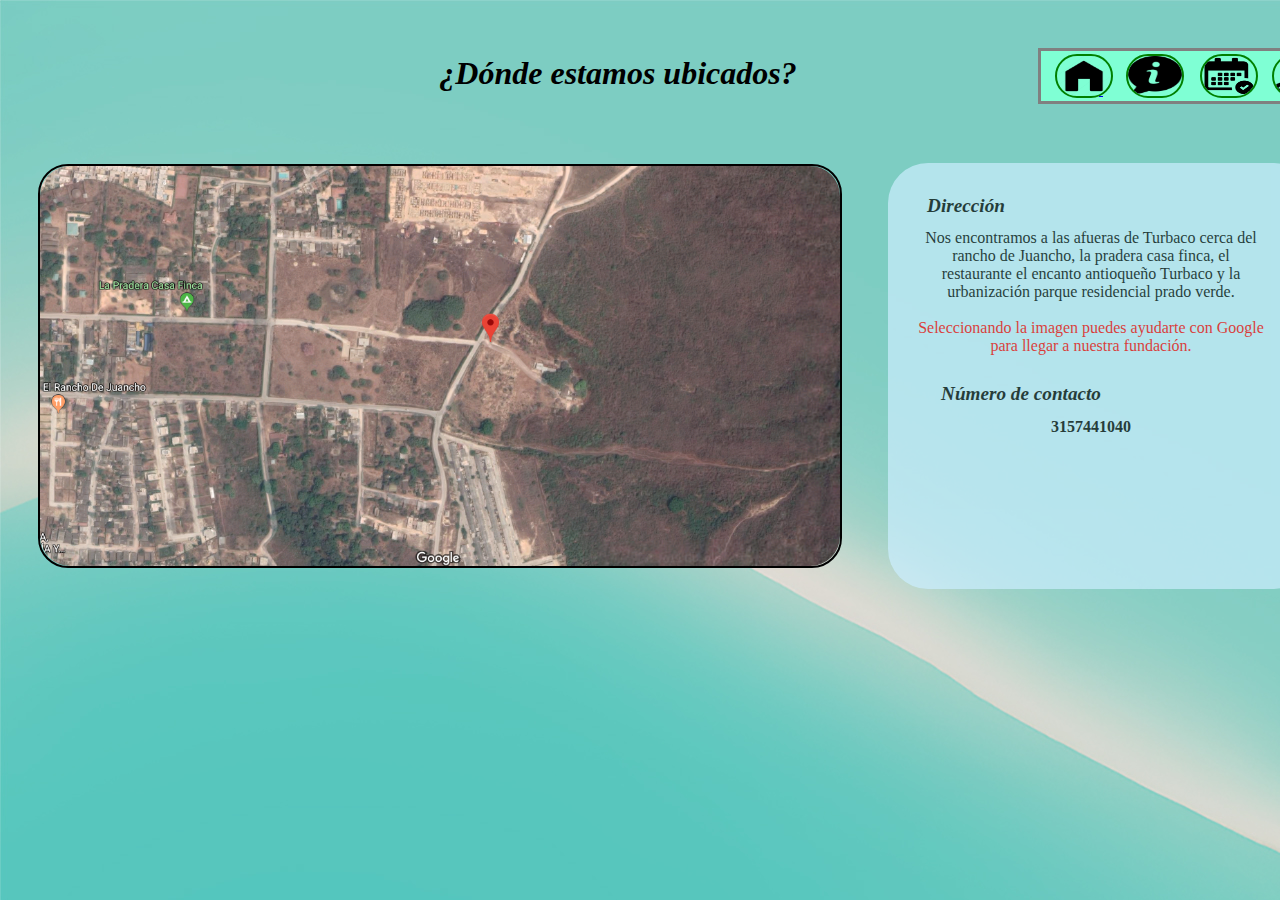
<file: dondeEstamosUbicados.html>
<!DOCTYPE html>
<html lang="en">

<head>
    <meta charset="UTF-8">
    <meta name="viewport" content="width=device-width, initial-scale=1.0">
    <meta http-equiv="X-UA-Compatible" content="ie=edge">
    <title>¿Dónde estamos ubicados?</title>
    <link rel="stylesheet" type="text/css" href="css/main.css">
    <link rel="icon" type="image/jpg" href="img/iconoUbicacion.jpg">
</head>

<body id="bodyDondeEstamos">
    <div id="menuPrincipal">
        <a href="acercaDeNosotros.html">
            <img src="img/iconoAcercaDeNosotros.jpg" id="acercaDeNosotrosImagen">
        </a>
        <a href="index.html">
            <img src="img/iconoHome.jpg" id="homeImagen">
        </a>
        <a href="eventos.html">
            <img src="img/iconoEventos.jpg" id="eventosImagen">
        </a>
        <a href="dondeEstamosUbicados.html">
            <img src="img/iconoUbicacion.jpg" id="ubicacionImagen">
        </a>
    </div>

    <h1 id="dondeEstamosUbicadosTitulo">¿Dónde estamos ubicados?</h1>

    <div id="posicionMapa">
        <a href="https://www.google.com/maps/place/10%C2%B020'26.6%22N+75%C2%B024'12.0%22W/@10.3404637,-75.4040285,617m/data=!3m1!1e3!4m5!3m4!1s0x0:0x0!8m2!3d10.340717!4d-75.403344?hl=es-CO" target="_blank">
            <img src="img/imagenMapa.png" id="mapaImagen">
        </a>
    </div>

    <div id="posicionTextoDondeEstamos">
        <p id="direccionTituloDondeEstamos">
            Dirección  
        </p>
        <p id="direccionContenidoDondeEstamos">
            Nos encontramos a las afueras de Turbaco cerca del rancho de Juancho, la pradera casa finca, el restaurante el encanto antioqueño Turbaco y la urbanización parque residencial prado verde.
            <br>
            <br>
            <a class="resaltarRojo">Seleccionando la imagen puedes ayudarte con Google para llegar a nuestra fundación.</a> 
        </p>
        <p id="numeroTituloDondeEstamos">
            Número de contacto 
        </p>
        <p id="numeroContenidoDondeEstamos">
                3157441040

        </p>
        
    </div>


</body>

</html>
</file>
<file: css/main.css>
#menuPrincipal{
    width: 300px;
    height: 50px;
    background: aquamarine;
    position: relative;
    top:40px;
    left: 1000px;
    border: 3px solid gray;

    
}

#acercaDeNosotrosImagen{
    position: relative;
    top: 3px;
    bottom: 3px;
    left: 85px;
    width: 18%;
    height: 80%;
    border-radius: 150px;
    border: 2px solid green;
    

    
}

#homeImagen{
    position: relative;
    left: -48px;
    top: 3px;
    width: 18%;
    height: 80%;
    border-radius: 150px;
    border: 2px solid green;
}

#eventosImagen{
    position: relative;
    top: 3px;
    left: 35px;
    bottom: 3px;
    width: 18%;
    height: 80%;
    border-radius: 150px;
    border: 2px solid green;
}

#ubicacionImagen{
    position: relative;
    top: 3px;
    bottom: 3px;
    left: 45px;
    width: 18%;
    height: 80%;
    border-radius: 150px;
    border: 2px solid green;
}
#quienesSomosTitulo{
    position: relative;
    width: 400px;
    height: 10%;
    left: 470px;
    top:-35px;
    text-align: center;
    font: oblique bold 200% cursive;
}

#divImagenQuienesSomos{
    position: relative;
    width: 1000px;
    height: 300px;
    top:-40px;
    left: 148px;
    border: black 3px solid;
    border-radius: 30px;
    
}
#imagenQuienesSomos{
    position: relative;
    width: 100%;
    height: 100%;
    border-radius: 30px;


}

#referenciaImagenQuienesSomos{
    position: relative;
    width: 500px;
    height: 90px;
    top:5px;
    right: -643px;
    
}

#informacionQuienesSomos{
    position: relative;
    top:20px;
    text-align: center;
    width: 750px;
    height: 200px;
    left:250px;
    padding-bottom: 50px;
    background-color:rgba(128, 128, 128, 0.514);
    opacity:0.9; 
    border-radius: 20px;
    padding: 30px;

}

.resaltarRojo{
    
    color: red !important;
}

#bodyacercaDeNosotros{
    padding-bottom: 30px;
    padding-left: 30px;
    padding-right: 30px;
    height: 850px;
    background-image: url("../img/fondoPagina2.jpg");
}
#bodyDondeEstamos{
    padding-bottom: 30px;
    padding-left: 30px;
    padding-right: 30px;
    height: 570px;
    background-image: url("../img/fondoPagina2.jpg");
}

#bodyEventos{
    padding-bottom: 30px;
    padding-left: 30px;
    padding-right: 30px;
    background-image: url("../img/fondoPagina2.jpg");
}

#bodyHome{
    padding-bottom: 30px;
    padding-left: 30px;
    padding-right: 30px;
    height: 2150px;
    background-image: url("../img/fondoPagina2.jpg");
}
#dondeEstamosUbicadosTitulo{
    position: relative;
    width: 500px;
    height: 10%;
    left: 330px;
    top:-30px;
    text-align: center;
    font: oblique bold 200% cursive;
}

#posicionMapa{
    position: relative;
    width: 800px;
    height: 400px;
    border: 2px solid black;
    border-radius: 30px;
}

#mapaImagen{
    position: relative;
    width: 100%;
    height: 100%;
    border-radius: 30px;
}

#posicionTextoDondeEstamos{
    position: relative;
    width: 400px;
    height: 400px;
    top: -405px;
    left: 850px;
    background-color:#CCEEFF;
    opacity:0.7; 
    border-radius: 40px;
    padding: 13px;
}

#direccionTituloDondeEstamos{
    position: relative;
    width: 100px;
    height: 30px;
    left: 15px;
    top:0px;
    text-align: center;
    font: oblique bold 120% cursive; 
}
#direccionContenidoDondeEstamos{
    position: relative;
    width: 350px;
    height: 200px;
    left: 15px;
    top:-15px;
    text-align: center;
}

#numeroTituloDondeEstamos{
    position: relative;
    width: 250px;
    height: 30px;
    left: -5px;
    top:-80px;
    text-align: center;
    font: oblique bold 120% cursive; 
}
#numeroContenidoDondeEstamos{
    position: relative;
    width: 350px;
    height: 200px;
    left: 15px;
    top:-95px;
    text-align: center;
    font-weight: 900;
    
}

#eventosTitulo{
    position: relative;
    width: 500px;
    height: 10%;
    left: 380px;
    top:-35px;
    text-align: center;
    font: oblique bold 200% cursive;
}

#eventosUbicacion{
    position: relative;
    width: 1100px;
    height: 400px;
    left: 90px;
    padding: 3px 10px;
    
}

#lugarEvento1{
    position: relative;
    width: 920px;
    height: 300px;
    top:50px;
    left: 80px;
    padding: 13px;
}

#imagenEvento1{
    position: relative;
    width: 500px;
    height: 250px;
    top: 25px;
    left: 10px;
}

#tituloEvento1{
    position: relative;
    width: 200px;
    height: 10px;
    left: 600px;
    top:-260px;
    text-align: center;
    font: oblique bold 150% cursive;  
}

#contenidoEvento1{
    position: relative;
    width: 350px;
    height: 230px;
    left: 530px;
    top:-260px;
    text-align: center;
    background-color:greenyellow;
    opacity:0.7; 
    padding: 13px;
    border: white 5px dashed;
    border-top-left-radius: 20px;
    border-bottom-right-radius: 20px;

}

#posicionEvento1{
    position: relative;
    top: 0px;
    width: 10px;
    height: 10px;
    background: red;
}

#fechaEvento1{
    position: relative;
    top: 0px;
    background: red;
}

#logofundacion{
    position: relative;
    width: 350px;
    height: 350px;
    border-radius: 250px;
    border: 7px solid #000000;
    left: 50px;
    top:10px;
}
#donaciones{
    position: relative;
    top: -260px;
    left: 500px;
    border: 3px solid gray;
    border-radius: 40px;
    width: 650px;
    height: 250px;
    text-align: center;
    opacity: 0.8;
    color: #ffffff;
    background-color: #000000;
}



#informacionImportanteTitulo{
    position: relative;
    width: 500px;
    height: 10%;
    left: 350px;
    top:-120px;
    text-align: center;
    font: oblique bold 200% cursive;
}


#carruselPosicion{
    position: relative;
    top: -250px;
    left: 295px;
    width: 700px;
    height: 700px;
    border: 2px double black;
}


#muroAvisosTitulo{
    position: relative;
    width: 500px;
    height: 10%;
    left: 380px;
    top:-180px;
    text-align: center;
    font: oblique bold 200% cursive;
}

#muroAvisosPosicion{
    position: relative;
    width: 1100px;
    height: 580px;
    border: 2px solid gray;
    top: -290px;
    left: 100px;
    border-radius: 30px;
    background-color:rgb(97, 96, 96);
}

#aviso1{
    position: relative;
    border: 2px solid black;
    width: 250px;
    height: 510px;
    top: 20px;
    left: 30px;
    text-align: center;
    font-weight: 500;
    border-radius: 30px;
    color: white;
    background-color: rgb(172, 171, 171);
    opacity: 0.99;
    
}

#imagenAviso1{
    position: relative;
    top:10px;
    width: 220px;
    height: 220px;
    border-radius: 30px;
    border: 2px solid white;
    
}

#tituloAviso1{
    position: relative;
    width: 100px;
    height: 10%;
    left: 55px;
    top:15px;
    text-align: center;
    font: oblique bold 120% cursive;
    font-weight: 900 ;
    color: red;
    
}


#aviso2{
    position: relative;
    border: 2px solid black;
    width: 360px;
    height: 510px;
    top: -490px;
    left: 350px;
    text-align: center;
    font-weight: 500;
    border-radius: 30px;
    color: white;
    background-color: rgb(172, 171, 171);
    opacity: 0.99;
}

#imagenAviso2{
    position: relative;
    top:10px;
    width: 250px;
    height: 220px;
    border: 2px solid black;
    border-radius: 30px;
}

#tituloAviso2{
    position: relative;
    width: 100px;
    height: 10%;
    left: 125px;
    top:15px;
    text-align: center;
    font: oblique bold 120% cursive;
    font-weight: 900 ;
    color: red;
}

#aviso3{
    position: relative;
    border: 2px solid black;
    width: 250px;
    height: 510px;
    top: -1000px;
    left: 800px;
    text-align: center;
    font-weight: 500;
    border-radius: 30px;
    color: white;
    background-color: rgb(172, 171, 171);
    opacity: 0.99;
}

#imagenAviso3{
    position: relative;
    top:10px;
    width: 220px;
    height: 220px;
    border: 2px solid black;
    border-radius: 30px;
}

#tituloAviso3{
    position: relative;
    width: 100px;
    height: 10%;
    left: 75px;
    top:15px;
    text-align: center;
    font: oblique bold 120% cursive;
    font-weight: 900 ;
    color: red;
}


@media Screen and (max-width:720px)
{
    #menuPrincipal{
        width: 200px;
        height: 50px;
        background: aquamarine;
        position: relative;
        top:-0px;
        left: 18px;
        border: 3px solid gray;
    }

    #acercaDeNosotrosImagen{
        position: relative;
        top: 3px;
        bottom: 0px;
        left: 55px;
        width: 18%;
        height: 80%;
        border-radius: 150px;
        border: 2px solid green;
        
    
        
    }
    
    #homeImagen{
        position: relative;
        left: -35px;
        top: 3px;
        bottom: 3px;
        width: 18%;
        height: 80%;
        border-radius: 150px;
        border: 2px solid green;
    }
    
    #eventosImagen{
        position: relative;
        top: 3px;
        left: 15px;
        bottom: 3px;
        width: 18%;
        height: 80%;
        border-radius: 150px;
        border: 2px solid green;
    }
    
    #ubicacionImagen{
        position: relative;
        top: 3px;
        bottom: 3px;
        left: 20px;
        width: 18%;
        height: 80%;
        border-radius: 150px;
        border: 2px solid green;
    }
    #quienesSomosTitulo{
        position: relative;
        width: 210px;
        height: 10%;
        left: 15px;
        top:-10px;
        text-align: center;
        font: oblique bold 150% cursive;
    }
    
    #divImagenQuienesSomos{
        position: relative;
        width: 220px;
        height: 220px;
        top:-55px;
        left: 5px;
        border: 5px solid black;
        
    }
    #imagenQuienesSomos{
        position: relative;
        width: 100%;
        height: 100%;
        
    
    
    }
    
    #referenciaImagenQuienesSomos{
        position: relative;
        width: 400px;
        height: 90px;
        top:5px;
        left:-10px;
        
    }
    
    #informacionQuienesSomos{
        position: relative;
        top:0px;
        text-align: center;
        width: 250px;
        height: 500px;
        left:0px;
        padding-bottom: 50px;
    }



    #dondeEstamosUbicadosTitulo{
        position: relative;
        width: 300px;
        height: 10%;
        left: -30px;
        top:-15px;
        text-align: center;
        font: oblique bold 150% cursive;
    }
    
    #posicionMapa{
        position: relative;
        width: 250px;
        height: 200px;
        border: 2px solid black;
    }
    
    #mapaImagen{
        position: relative;
        width: 100%;
        height: 100%;
    }
    
    #posicionTextoDondeEstamos{
        position: relative;
        width: 250px;
        height: 380px;
        top: 20px;
        left: 0px;
        background-color:#CCEEFF;
        opacity:0.7; 
        padding: 13px;
    }
    
    #direccionTituloDondeEstamos{
        position: relative;
        width: 100px;
        height: 30px;
        left: 15px;
        top:0px;
        text-align: center;
        font: oblique bold 120% cursive; 
    }
    #direccionContenidoDondeEstamos{
        position: relative;
        width: 230px;
        height: 200px;
        left: 15px;
        top:-15px;
        text-align: center;
    }
    
    #numeroTituloDondeEstamos{
        position: relative;
        width: 250px;
        height: 30px;
        left: -5px;
        top:-25px;
        text-align: center;
        font: oblique bold 120% cursive; 
    }
    #numeroContenidoDondeEstamos{
        position: relative;
        width: 230px;
        height: 200px;
        left: 15px;
        top:-35px;
        text-align: center;
        font-weight: 900;
        
    }

    #eventosTitulo{
        position: relative;
        width: 200px;
        height: 10%;
        left: 20px;
        top:-10px;
        text-align: center;
        font: oblique bold 150% cursive;
    }
    
    #eventosUbicacion{
        position: relative;
        width: 280px;
        height: 700px;
        top: -20px;
        left: -35px;
        padding: 3px 10px;
        
    }
    
    #lugarEvento1{
        position: relative;
        width: 260px;
        height: 630px;
        top:20px;
        left: -5px;
        padding: 13px;
        
    }
    
    #imagenEvento1{
        position: relative;
        width: 250px;
        height: 150px;
        top: 25px;
        left: 10px;
    }
    
    #tituloEvento1{
        position: relative;
        width: 200px;
        height: 10px;
        left: 20px;
        top:10px;
        text-align: center;
        font: oblique bold 120% cursive;  
    }
    
    #contenidoEvento1{
        position: relative;
        width: 230px;
        height: 365px;
        left: 0px;
        top:30px;
        text-align: center;
        background-color:greenyellow;
        opacity:0.7; 
        padding: 13px;
        border: white 5px dashed;
        border-top-left-radius: 20px;
        border-bottom-right-radius: 20px;
    
    }
    
    #posicionEvento1{
        position: relative;
        top: 0px;
        width: 10px;
        height: 10px;
        background: red;
    }
    
    #fechaEvento1{
        position: relative;
        top: 0px;
        background: red;
    }

    #logofundacion{
        position: relative;
        width: 250px;
        height: 250px;
        border-radius: 250px;
        border: 7px solid #000000;
        left: 0px;
        top:10px;
    }
    #donaciones{
        position: relative;
        top: 30px;
        left: -20px;
        border: 3px solid gray;
        border-radius: 40px;
        width: 300px;
        height: 350px;
        text-align: center;
        opacity: 0.8;
        color: #ffffff;
        background-color: #000000;
    }
    
    
    
    #informacionImportanteTitulo{
        position: relative;
        width: 300px;
        height: 10%;
        left: -20px;
        top:40px;
        text-align: center;
        font: oblique bold 200% cursive;
    }
    
    
    #carruselPosicion{
        position: relative;
        top: -70px;
        left: -20px;
        width: 300px;
        height: 300px;
        border: 2px double black;
    }
    
    
    #muroAvisosTitulo{
        position: relative;
        width: 200px;
        height: 10%;
        left: 20px;
        top:-10px;
        text-align: center;
        font: oblique bold 200% cursive;
    }
    
    #muroAvisosPosicion{
        position: relative;
        width: 300px;
        height: 1780px;
        border: 2px solid gray;
        top: -100px;
        left: -20px;
        border-radius: 30px;
        background-color:rgb(97, 96, 96);
    }
    
    #aviso1{
        position: relative;
        border: 2px solid black;
        width: 250px;
        height: 510px;
        top: 20px;
        left: 30px;
        text-align: center;
        font-weight: 500;
        border-radius: 30px;
        color: white;
        background-color: rgb(172, 171, 171);
        opacity: 0.99;
        
    }
    
    #imagenAviso1{
        position: relative;
        top:10px;
        width: 220px;
        height: 220px;
        border-radius: 30px;
        border: 2px solid white;
        
    }
    
    #tituloAviso1{
        position: relative;
        width: 100px;
        height: 10%;
        left: 55px;
        top:15px;
        text-align: center;
        font: oblique bold 120% cursive;
        font-weight: 900 ;
        color: red;
        
    }
    
    
    #aviso2{
        position: relative;
        border: 2px solid black;
        width: 250px;
        height: 610px;
        top: 50px;
        left: 30px;
        text-align: center;
        font-weight: 500;
        border-radius: 30px;
        color: white;
        background-color: rgb(172, 171, 171);
        opacity: 0.99;
    }
    
    #imagenAviso2{
        position: relative;
        top:10px;
        width: 220px;
        height: 220px;
        border: 2px solid black;
        border-radius: 30px;
    }
    
    #tituloAviso2{
        position: relative;
        width: 100px;
        height: 10%;
        left: 60px;
        top:15px;
        text-align: center;
        font: oblique bold 120% cursive;
        font-weight: 900 ;
        color: red;
    }
    
    #aviso3{
        position: relative;
        border: 2px solid black;
        width: 250px;
        height: 510px;
        top: 80px;
        left: 30px;
        text-align: center;
        font-weight: 500;
        border-radius: 30px;
        color: white;
        background-color: rgb(172, 171, 171);
        opacity: 0.99;
    }
    
    #imagenAviso3{
        position: relative;
        top:10px;
        width: 220px;
        height: 220px;
        border: 2px solid black;
        border-radius: 30px;
    }
    
    #tituloAviso3{
        position: relative;
        width: 100px;
        height: 10%;
        left: 75px;
        top:15px;
        text-align: center;
        font: oblique bold 120% cursive;
        font-weight: 900 ;
        color: red;
    }

}


/*Estilo para el fondo de pantalla cuando estamos mostrando la imagen grande*/
#background {
    display:none;
    position: absolute;
    top:0;left:0;width:100%;
    -ms-filter: "progid:DXImageTransform.Microsoft.Alpha(Opacity=80)";
    filter: alpha(opacity=80);
    -moz-opacity: 0.8;
    -khtml-opacity: 0.8;
    opacity: 0.8;
    background-color: #000;
    z-index: 1;
}

/*Estilo para la capa que contendra la imagen grande y la cruz de cerrar*/
#preview {
    display: none;
    position: absolute;
    width: 960px;
    height: 370px;
    border: 1px solid #D8D7D8;
    background-color: #FFF;
    box-shadow: 1px 1px 5px #DDD;
    z-index: 2;
}

/*Estilo para el contenedor de la imagen grande*/
#content {
    width: 100%;
    height: 100%;
}

/*Estilo para el boton cerrar*/
#close {
    position: absolute;
    border:0px solid;
    width:16px;
    height:16px;
    right:2px;
    top:2px;
    background:url('../img/close.png');
}


.social {
	position: fixed; /* Hacemos que la posición en pantalla sea fija para que siempre se muestre en pantalla*/
	left: -39px; /* Establecemos la barra en la izquierda */
	top: 200px; /* Bajamos la barra 200px de arriba a abajo */
	z-index: 2000; /* Utilizamos la propiedad z-index para que no se superponga algún otro elemento como sliders, galerías, etc */
}
 
	.social ul {
		list-style: none;
	}
 
	.social ul li a {
		display: inline-block;
		color:#fff;
		background: black;
		padding: 10px 15px;
		text-decoration: none;
		-webkit-transition:all 500ms ease;
		-o-transition:all 500ms ease;
		transition:all 500ms ease; /* Establecemos una transición a todas las propiedades */
	}
 
	.social ul li .icon-facebook {background:#3b5998;} /* Establecemos los colores de cada red social, aprovechando su class */
	.social ul li .icon-twitter {background: #00abf0;}
	.social ul li .icon-instagram {background: #a52e87;}
	.social ul li .icon-pinterest {background: #ae181f;}
	.social ul li .icon-mail {background: #666666;}
 
	.social ul li a:hover {
		background: rgb(67, 153, 88); /* Cambiamos el fondo cuando el usuario pase el mouse */
		padding: 10px 30px; /* Hacemos mas grande el espacio cuando el usuario pase el mouse */
    }
</file>
